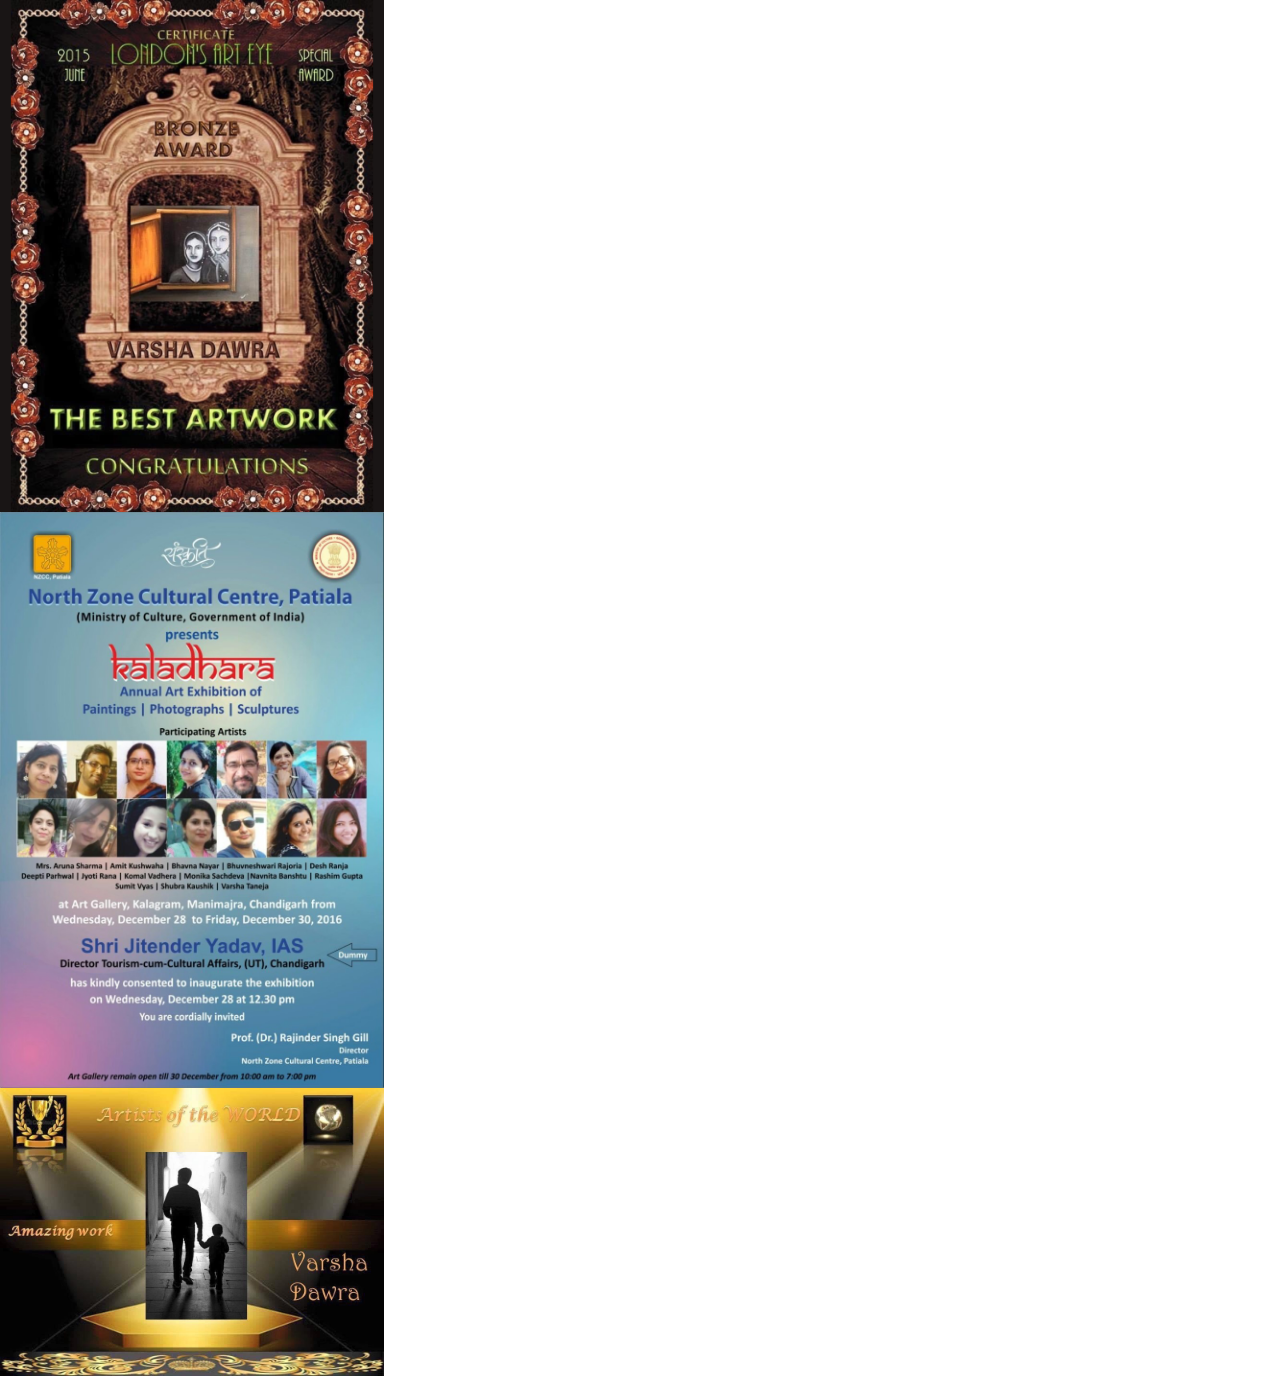
<file: demo.html>
<!DOCTYPE html>
<html>
<title>W3.CSS</title>
<meta name="viewport" content="width=device-width, initial-scale=1">
<link rel="stylesheet" href="https://www.w3schools.com/w3css/4/w3.css">
<body>

<div id="category_modal">
  <img src="./img/Bronze_award_1.png" style="width:30%;cursor:zoom-in"
  onclick="document.getElementById('modal01').style.display='block'">
  <div id="modal01" class="w3-modal" onclick="this.style.display='none'">
    <span class="w3-button w3-hover-red w3-xlarge w3-display-topright">&times;</span>
    <div class="w3-modal-content w3-animate-zoom">
      <img src="./img/Bronze_award_1.png" style="width:100%">
    </div>
  </div>
</div>

<div id="category_modal">
  <img src="./img/exibition_1.jpg" style="width:30%;cursor:zoom-in"
  onclick="document.getElementById('modal02').style.display='block'">
  <div id="modal02" class="w3-modal" onclick="this.style.display='none'">
    <span class="w3-button w3-hover-red w3-xlarge w3-display-topright">&times;</span>
    <div class="w3-modal-content w3-animate-zoom">
      <img src="./img/exibition_1.jpg" style="width:100%">
    </div>
  </div>
</div>

<div id="category_modal">
  <img src="./img/exibition_11.jpg" style="width:30%;cursor:zoom-in"
  onclick="document.getElementById('modal03').style.display='block'">
  <div id="modal03" class="w3-modal" onclick="this.style.display='none'">
    <span class="w3-button w3-hover-red w3-xlarge w3-display-topright">&times;</span>
    <div class="w3-modal-content w3-animate-zoom">
      <img src="./img/exibition_11.jpg" style="width:100%">
    </div>
  </div>
</div>
            
</body>
</html>
</file>
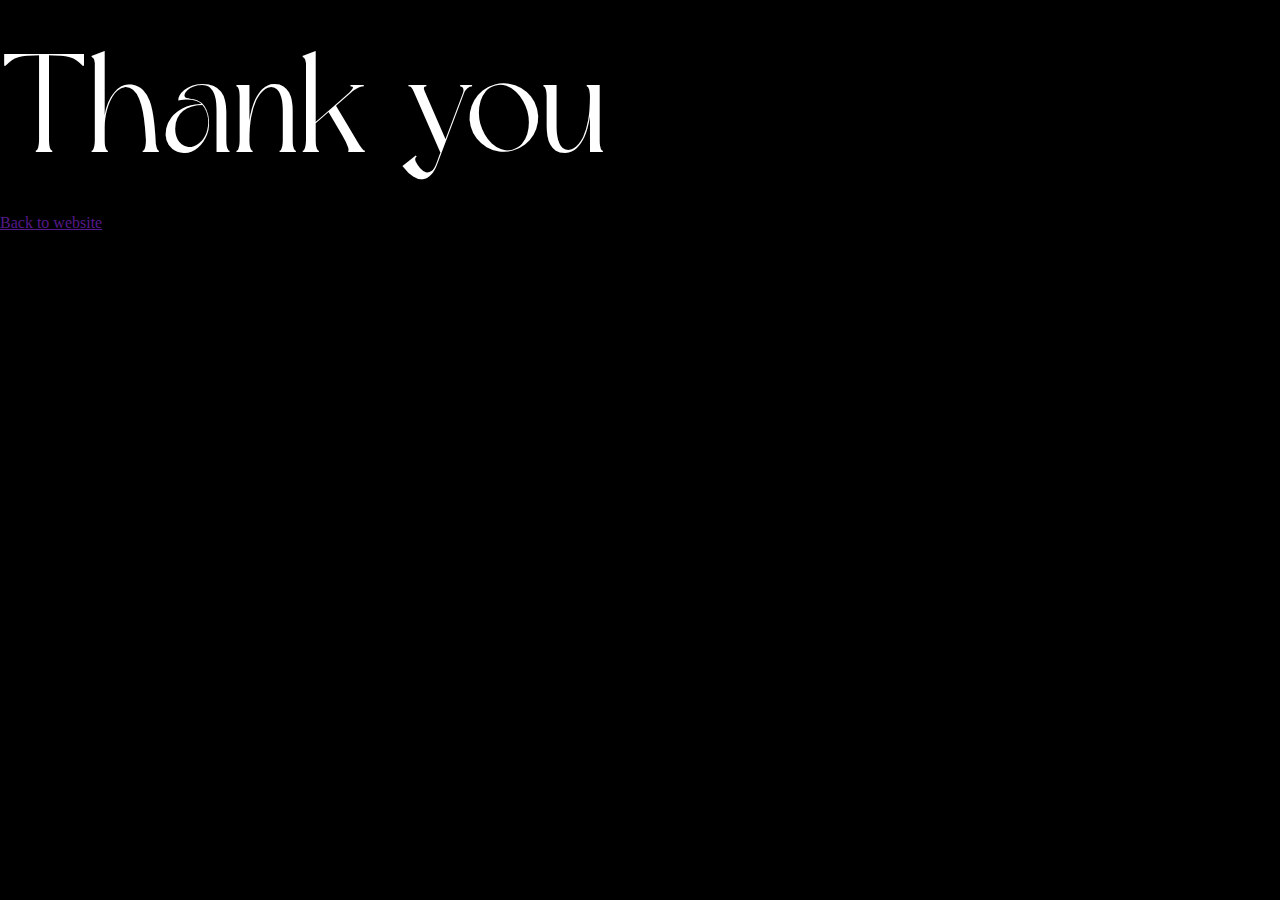
<file: thankyou.html>
<!DOCTYPE html>
<html lang="en">
<head>
    <meta charset="UTF-8">
    <meta http-equiv="X-UA-Compatible" content="IE=edge">
    <link rel="stylesheet" href="./style.css">
    <meta name="viewport" content="width=device-width, initial-scale=1.0">
    <title>Varsha Taneja Art Gallery</title>
</head>
<body>
    <div class="thankyou-division">
    <h1 class="sam_name">Thank you </h1>
    <h3 class="thankyou_inner">for visiting my website and for your interest. <br> A member of my team will get in touch with you shortly.
        </h3>
        <a class="backtowebsite" href="">Back to website</a>
    </div>
</body>
</html>
</file>
<file: style.css>
* {
    margin: 0;
    padding: 0;
    background-color: black;
    }
    /* @font-face {
        font-family: 'Dream-Avenue';
        src: url("https://varshataneja.netlify.app/Dream-Avenue.eot");
        src: url("https://varshataneja.netlify.app/Dream-Avenue.woff") format("woff"),
        url("https://varshataneja.netlify.app/Dream-Avenue.otf") format("opentype"),
        url("https://varshataneja.netlify.app/Dream-Avenue.svg#filename") format("svg");
        } */
    @font-face{
        font-family: 'Dream-Avenue';
        src: url("./Dream-Avenue.ttf") format("truetype");
       }

    section.Art_gallery_by_varsha {
        margin: 0 auto;
        max-width: 1400px;
        padding: 0 30px;
    
    }
    
h1 {
    font-family: "Dream-Avenue";
}
p,h2,h3,h4,h5,li,ul {
    font-family: "tt drugs";
}
.sam_01, .sam_02, .sam_04{
    display: flex;
    width: 100%;
    flex-wrap: wrap;
    justify-content: space-between;
}


.sam_inner_images, .sam_text_01,.sam_text_02,.sam_inner_images_canvas {
    position: relative;
    width: 550px;
}

img.face_gallery {
    width: 75%;
    margin: 15px;
    border-radius: 5px;

}
img.lotus_sclupture {
    position: absolute;
    width: 40%;
    bottom: 50px;
    right: 6px;
    border: 1px solid #ffffff61;
    border-radius: 5px;
}

/********first text*************************/


h1.sam_name, p.sam_para,h3.gettoknow,.sam_text_02,.sam_03 {
    color: white;
}
h1.sam_name,h1.sam_name_canvas {
    font-size: 140px;
    line-height: 120px;
    font-weight: 100;
    margin-top: 50px;
}
.sam_text_01 {
    display: flex;
    justify-content: center;
}
p.sam_para {
    position: absolute;
    bottom: 150px;
    width: 335px;
    letter-spacing: 2px;
    font-size: 13px;
    font-weight: 200;
    display: flex;
    left: 10%;
}

h3.gettoknow {
    position: absolute;
    bottom: 30px;
    left: 20%;
    border: 3px solid white;
    padding: 10px 35px;
    border-radius: 50%;
    text-align: center;
    font-weight: 100;
    font-size: 15px;
}

/*************my canvas******************/
h1.sam_name_canvas {
    font-size: 100px;
}
h3.gettoknow_canvas {
    font-size: 25px;
    font-weight: 300;
    width: 300px;
    letter-spacing: 3px;
    color: #98becb;
}
p.sam_para_canvas {
    text-align: initial;
    margin-top: 30px;
    letter-spacing: 2px;
    font-size: 13px;
    font-weight: 200;
    width: 340px;
}
img.face_gallery_canvas {
    width: 460px;
    border-radius: 50% 50% 5px 5px;
}
.sam_inner_images_canvas {
    display: flex;
    justify-content: center;
}
.sam_02 {
    margin-top: 50px;
}
.sam_02 {
    margin-top: 50px;
}

/**************my journey*****************************/
.sam_03 {
    color: white;
    display: flex;
    justify-content: space-evenly;
    align-items: flex-start;
}
ul.ul_my_journey {
    width: 400px;
}

.center_my_journey {
    display: flex;
    width: 70%;
    justify-content: space-evenly;
    align-items: baseline;
    line-height: 50px;
}
h1.sam_name_myjourney {
    font-size: 100px;
    color: white;
    font-weight: 100;
    margin-left: 30px;
    margin-top: 40px;
}
h3.gettoknow_myjourney {
    font-size: 23px;
    font-weight: 600;
}
.sam_inner_images_myjourney {
    display: flex;
    justify-content: center;
}
.sam_simple_works {
    width: 100%;
    display: flex;
    color: white;
    justify-content: space-evenly;
}
img.simple_painting {
    width: 390px;
    border: 1px solid white;

}

h4.simple_painting_heading, p.dimensions, p.concepts,p.years{
    font-size: 20px;
    font-weight: 100;
    border-bottom: 1px solid;
    padding: 10px 1px;
    font-weight: 300;
}
h4.simple_painting_heading {
    text-transform: uppercase;
    font-size: 30px;
    border-bottom: 1px solid;
    padding-bottom: 5px;
    font-family: "dream avenue";
    font-weight: 100;
    letter-spacing: 4px;
    margin: 10px;

}


/****************Blooming*********************************/
.sam_04 {
    margin-top: 60px;
    display: flex;
    align-items: center;
}
img.face_gallery_blooming {
    width: 560px;
}
img.simple_painting_butterfly {
    width: 500px;
    border-radius: 50% 50% 5px 5px;
}
.sam_painting_1 {
    color: white;
}


/*************** Emotion*************************/
.sam_05 {
    width: 100%;
    display: flex;
    justify-content: space-evenly;
    align-items: center;
    margin-top: 60px;
    flex-wrap: wrap-reverse;

}
img.face_gallery_emotions {
    width: 600px;
}
h1.simple_painting_heading_emotions {
    font-size: 50px;
    font-weight: 100;
    width: 600px;
    text-align: left;
    letter-spacing: 3px;
}

/************** Commisions**************/
.sam_06,.sam_07 {
    display: flex;
    width: 100%;
    justify-content: space-evenly;
    margin-top: 60px;
    align-items: center;


}
.sam_painting_commisions {
    color: white;
    text-align: center;
    width: 100%;
}
h1.simple_painting_heading_commisions {
    font-size: 35px;
    font-weight: 100;
}
p.sam_para_commisions {
    margin-top: 30px;
    letter-spacing: 2px;
    font-size: 14px;
    font-weight: 200;
    width: 350px;
    margin: 30px auto;
    text-align: initial;
}

/***** Timelines***********/
img.face_gallery_timelines_double {
    width: 700px;
}
img.face_gallery_timelines {
    width: 520px;
    border-radius: 50% 50% 5px 5px;

}
.sam_07 {
    align-items: flex-start;
}

.sam_double_pics {
    color: white;
    text-align: left;
}
p.sam_para_timeline {
    margin-top: 30px;
    letter-spacing: 2px;
    font-size: 18px;
    font-weight: 200;
    width: 550px;
    /* margin: 30px auto; */
    text-align: left;
}
/******* Contact me ************/
.sam_08 {
    display: flex;
    justify-content: space-evenly;
    width: 100%;
    align-items: flex-start;
    margin-top: 60px;
    flex-wrap: wrap-reverse;
}

h1.sam_name_08 {
    color: white;
    font-size: 80px;
    font-weight: 100;
}
form {
    width: 400px;
}
label {
    font-size: 18px;
    color: white;
    margin-right: 20px;

}
.label_before_div {
    display: flex;
    justify-content: flex-end;
    align-items: center;
}
input[type="text"] {
    font-size: 18px;
    border: 1px solid #ffffff52;
    padding: 5px;
    color: white;
}
input[type="submit"] {
    font-size: 18px;
    color: white;
    padding: 5px 15px;
    border: 1px solid #ffffff75;
}
img.lotus_sclupture_1 {
    position: absolute;
    width: 400px;
    bottom: 30px;
    left: -135px;
    border: 1px solid #ffffff61;
    border-radius: 50% 50% 5px 5px;
    height: 400px;

}
.sam_inner_images_contactus {
    width: 45%;
    position: relative;
    justify-content: end;
    display: flex;
}
.sam_text_08 {
    width: 50%;
}
@media screen and (max-width: 1200px) {
    h1.sam_name {
        margin-bottom: 40px;
    }
    .sam_01, .sam_02, .sam_04 {
        display: flex;
        width: 100%;
        flex-wrap: wrap;
        justify-content: center;
    }
    p.sam_para {
        /* position: absolute;
        bottom: -60px; */
        width: 100%;
        letter-spacing: 2px;
        font-size: 13px;
        font-weight: 200;
        display: flex;
        left: 15px;
        position: absolute;
        bottom: 0;
    }
    h1.sam_name {
        margin-bottom: 80px;
        font-size: 80px;
        width: 100%;
        margin-top: 0;
    }
    .sam_02 {
        margin-top: 150px;
        flex-wrap: wrap-reverse;
    
    }
    .sam_text_01 {
        display: grid;
        place-content: center;
    }
    h3.gettoknow {
        position: absolute;
        bottom: -80px;
        left: 30%;
        border: 3px solid white;
        padding: 10px 35px;
        border-radius: 50%;
        text-align: center;
        font-weight: 100;
        font-size: 15px;
    }
    p.sam_para_canvas, h3.gettoknow_canvas {
        width: 540px;
    }
    img.face_gallery_canvas {
        width: 600px;
    }
    h1.sam_name_myjourney {
        text-align: center;
    }
    .sam_03 {
        flex-wrap: wrap;
    }
    
    .center_my_journey {
        display: flex;
        width: 100%;
        justify-content: center;
        align-items: baseline;
        line-height: 50px;
        margin-left: 40px;
    }
    .sam_simple_works {
        width: 100%;
        display: flex;
        color: white;
        justify-content: space-evenly;
        flex-wrap: wrap;
    }
    .sam_painting_1 {
        margin: 20px 10px;
    }
    h1.simple_painting_heading_emotions {
        font-size: 40px;
    }
    .sam_06, .sam_07 {
        display: flex;
        width: 100%;
        justify-content: space-evenly;
        margin-top: 0px;
        align-items: center;
        flex-wrap: wrap-reverse;
}
img.face_gallery_timelines_double {
    width: 500px;
    border-radius: 10px;
    margin-bottom: 20px;
}
.sam_inner_images_canvas {
    display: flex;
    justify-content: center;
    margin: 30px 0;
}
img.face_gallery_timelines {
    width: 500px;
    border-radius: 50% 50% 15px 15px;
    margin-left: -45px;
}
.sam_inner_images_contactus {
    width: 640px;
}
img.lotus_sclupture_1 {
    position: absolute;
    width: 60%;
    bottom: 30px;
    left: -35px;
    border: 1px solid #ffffff61;
    border-radius: 50% 50% 5px 5px;
    height: 320px;
}
.sam_text_08 {
    width: 100%;
    /* margin: 0 auto; */
    display: grid;
    place-content: center;
}
input[type="text"] {
    font-size: 18px;
    border: 1px solid #ffffff52;
    padding: 10px 14px;
    color: white;
    width: 270px;
}
}
@media screen and (max-width: 600px) {
    img.face_gallery_canvas {
        width: 300px;
    }
}
</file>
